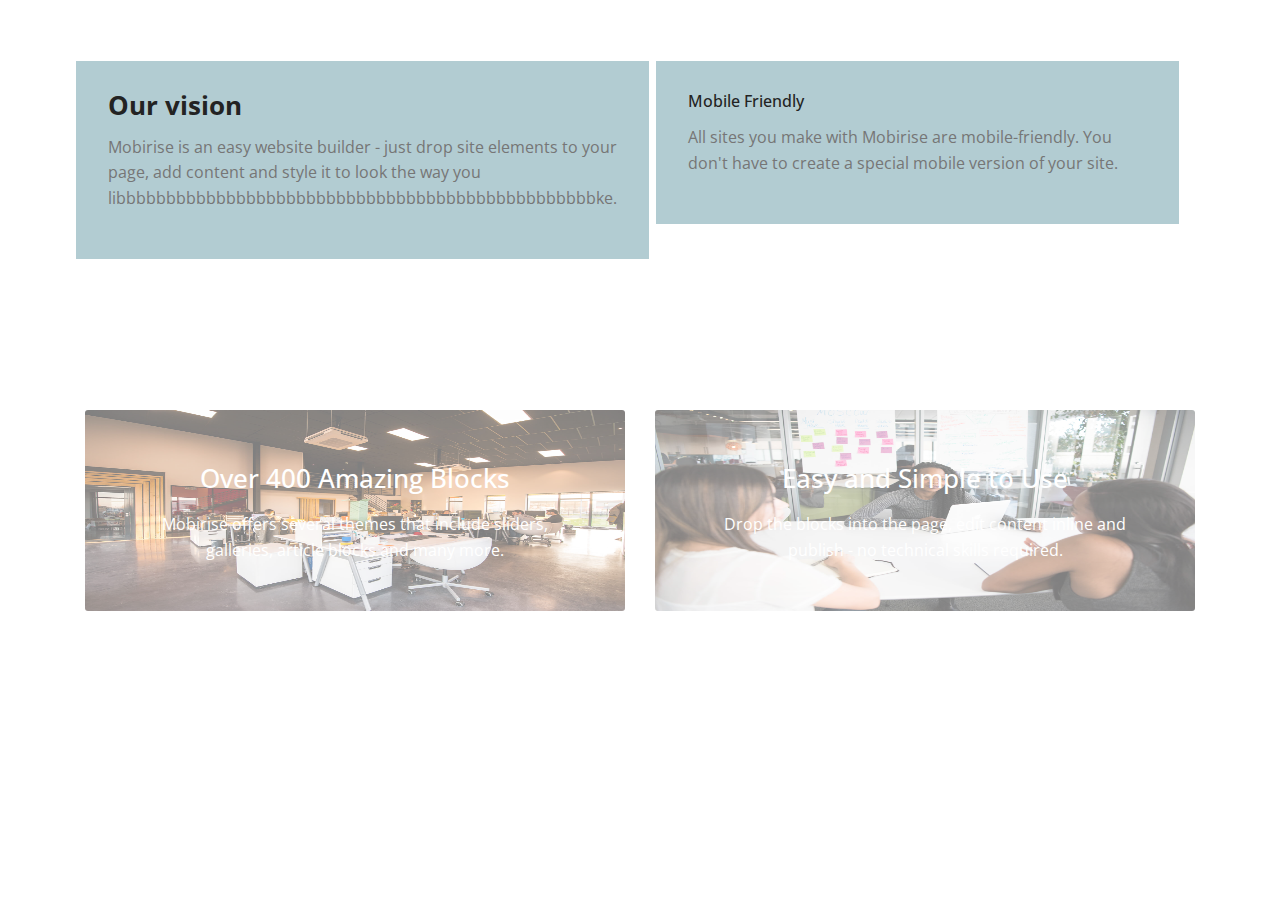
<file: index.html>
<!DOCTYPE html>
<html  >
<head>
  
  <meta charset="UTF-8">
  <meta http-equiv="X-UA-Compatible" content="IE=edge">
  
  <meta name="viewport" content="width=device-width, initial-scale=1, minimum-scale=1">
  <link rel="shortcut icon" href="assets/images/logo4.png" type="image/x-icon">
  <meta name="description" content="">
  
  <title>About us</title>
  <link rel="stylesheet" href="assets/tether/tether.min.css">
  <link rel="stylesheet" href="assets/bootstrap/css/bootstrap.min.css">
  <link rel="stylesheet" href="assets/bootstrap/css/bootstrap-grid.min.css">
  <link rel="stylesheet" href="assets/bootstrap/css/bootstrap-reboot.min.css">
  <link rel="stylesheet" href="assets/theme/css/style.css">
  <link rel="stylesheet" href="assets/mobirise/css/mbr-additional.css" type="text/css">
  
  
  
</head>
<body>
  <section class="features4 cid-rmGucpzXnn" id="features4-s">
    
         

    
    <div class="container">
        <div class="media-container-row">
            <div class="card p-3 col-12 col-md-6">
                <div class="card-wrapper media-container-row media-container-row">
                    <div class="card-box">
                        <h4 class="card-title pb-3 mbr-fonts-style display-5"><strong>Our vision</strong></h4>
                        <p class="mbr-text mbr-fonts-style display-7">
                            Mobirise is an easy website builder - just drop site elements to your page, add content and style it to look the way you libbbbbbbbbbbbbbbbbbbbbbbbbbbbbbbbbbbbbbbbbbbbbbbbke.
                        </p>
                    </div>
                </div>
            </div>

            <div class="card p-3 col-12 col-md-6 col-12 col-md-6">
                <div class="card-wrapper media-container-row">
                    <div class="card-box">
                        <h4 class="card-title pb-3 mbr-fonts-style display-7">
                            Mobile Friendly
                        </h4>
                        <p class="mbr-text mbr-fonts-style display-7">
                            All sites you make with Mobirise are mobile-friendly. You don't have to create a special mobile version of your site.
                        </p>
                    </div>
                </div>
            </div>

            

            
        </div>
    </div>
</section>

<section class="features13 cid-rmGx0hjIdz" id="features13-x">

    

    
    <div class="container">
        

        <div class="media-container-row">
            <div class="card col-12 col-md-6 align-center">
                <div class="card-wrap">
                    <div class="card-img">
                        <img src="assets/images/background1.jpg" alt="Mobirise" title="">
                    </div>
                    <div class="card-box p-5">
                        <h4 class="card-title py-2 mbr-fonts-style align-center mbr-white display-5">
                            Over 400 Amazing Blocks
                        </h4>
                        <p class="mbr-text mbr-fonts-style mbr-white display-7">
                            Mobirise offers several themes that include sliders, galleries, article blocks and many more.
                        </p>
                    </div>
                </div>
            </div>
            <div class="card col-12 col-md-6 align-center">
                <div class="card-wrap">
                    <div class="card-img">
                        <img src="assets/images/background2.jpg" alt="Mobirise">
                    </div>
                    <div class="card-box p-5">
                        <h4 class="card-title py-2 mbr-fonts-style align-center mbr-white display-5">
                            Easy and Simple to Use
                        </h4>
                        <p class="mbr-text mbr-fonts-style mbr-white display-7">
                            Drop the blocks into the page, edit content inline and publish - no technical skills required.
                        </p>
                    </div>
                </div>
            </div>
                
        </div>
    </div>
</section>


  <script src="assets/web/assets/jquery/jquery.min.js"></script>
  <script src="assets/popper/popper.min.js"></script>
  <script src="assets/tether/tether.min.js"></script>
  <script src="assets/bootstrap/js/bootstrap.min.js"></script>
  <script src="assets/smoothscroll/smooth-scroll.js"></script>
  <script src="assets/theme/js/script.js"></script>
  
  
</body>
</html>
</file>
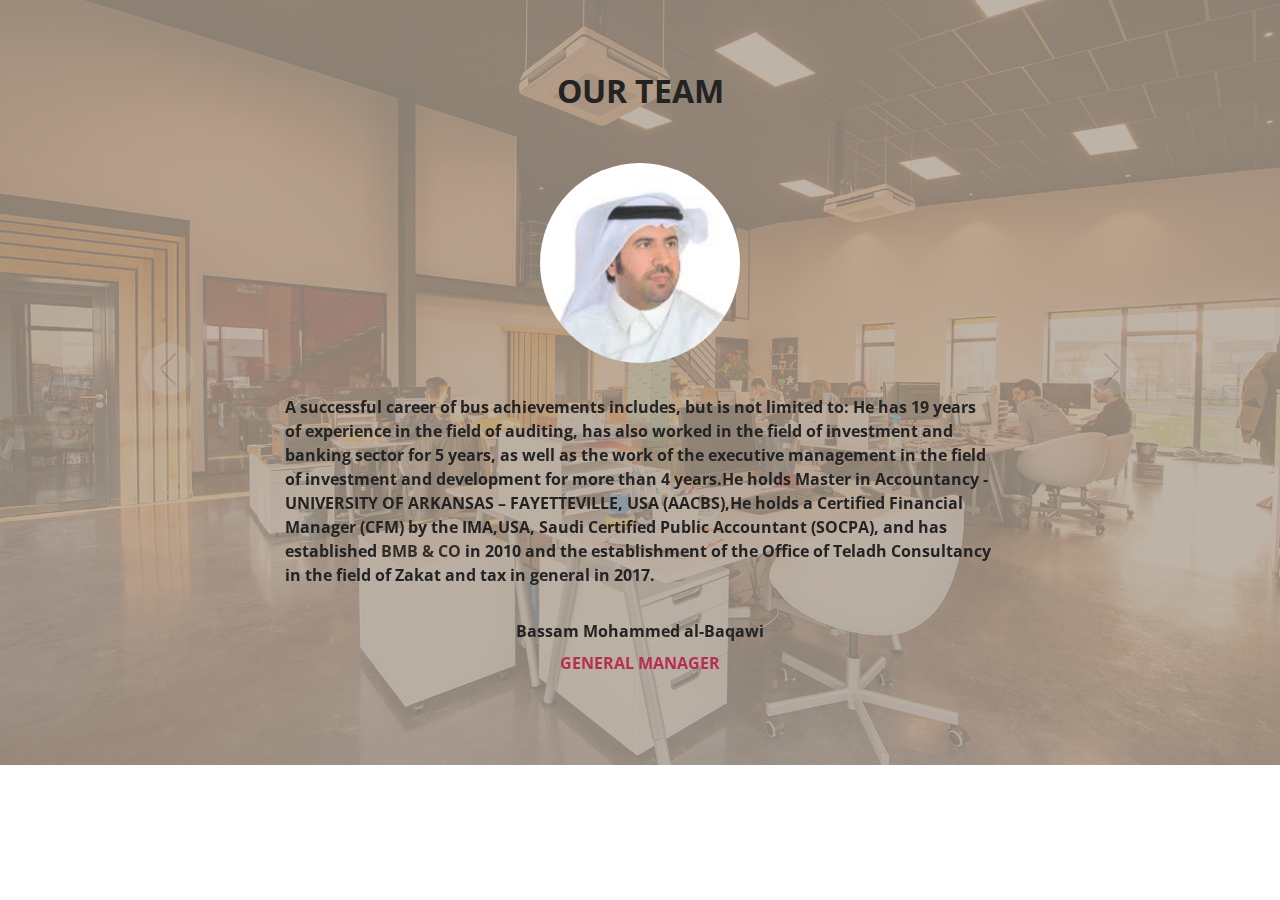
<file: page3.html>
<!DOCTYPE html>
<html  >
<head>
  
  <meta charset="UTF-8">
  <meta http-equiv="X-UA-Compatible" content="IE=edge">
  
  <meta name="viewport" content="width=device-width, initial-scale=1, minimum-scale=1">
  <link rel="shortcut icon" href="assets/images/logo4.png" type="image/x-icon">
  <meta name="description" content="Web Page Creator Description">
  
  <title>our team</title>
  <link rel="stylesheet" href="assets/web/assets/mobirise-icons/mobirise-icons.css">
  <link rel="stylesheet" href="assets/tether/tether.min.css">
  <link rel="stylesheet" href="assets/bootstrap/css/bootstrap.min.css">
  <link rel="stylesheet" href="assets/bootstrap/css/bootstrap-grid.min.css">
  <link rel="stylesheet" href="assets/bootstrap/css/bootstrap-reboot.min.css">
  <link rel="stylesheet" href="assets/theme/css/style.css">
  <link rel="stylesheet" href="assets/mobirise/css/mbr-additional.css" type="text/css">
  
  
  
</head>
<body>
  <section class="carousel slide testimonials-slider cid-rmG1pxdKlP" data-interval="false" id="testimonials-slider1-p">
    
    

    <div class="mbr-overlay" style="opacity: 0.8; background-color: rgb(174, 160, 145);">
    </div>

    <div class="container text-center">
        <h2 class="pb-5 mbr-fonts-style display-2"><strong>
            OUR TEAM</strong></h2>

        <div class="carousel slide" role="listbox" data-pause="true" data-keyboard="false" data-ride="carousel" data-interval="4000">
            <div class="carousel-inner">
                
                
            <div class="carousel-item">
                    <div class="user col-md-8">
                        <div class="user_image">
                            <img src="assets/images/-194x259.jpg" alt="" title="">
                        </div>
                        <div class="user_text pb-3">
                            <p class="mbr-fonts-style display-7"><strong>A successful career of bus achievements includes, but is not limited to: He has 19 years of experience in the field of
auditing, has also worked in the field of investment and banking sector for 5 years, as well as the work of the executive
management in the field of investment and development for more than 4 years.He holds Master in Accountancy -UNIVERSITY OF ARKANSAS – FAYETTEVILLE, USA (AACBS),He holds a Certified Financial Manager (CFM) by the IMA,USA, Saudi Certified Public Accountant (SOCPA), and has established <a href="http://bmb-co.com/en/home/" target="_blank" class="text-primary"><b>BMB &amp; CO</b></a> in 2010 and the establishment of
the Office of Teladh Consultancy in the field of Zakat and tax in general in 2017.</strong></p>
                        </div>
                        <div class="user_name mbr-bold pb-2 mbr-fonts-style display-7">Bassam Mohammed al-Baqawi</div>
                        <div class="user_desk mbr-light mbr-fonts-style display-7"><strong>GENERAL MANAGER</strong></div>
                    </div>
                </div><div class="carousel-item">
                    <div class="user col-md-8">
                        <div class="user_image">
                            <img src="assets/images/512-381x323.jpg" alt="" title="">
                        </div>
                        <div class="user_text pb-3">
                            <p class="mbr-fonts-style display-7"><strong>
                                Graduate of Al Azhar University – Trading Accounting Division – Expert in the field of financial consulting, auditing and auditing, and experience in the field of tax and zakat nearly 4 years, and excellence in the accuracy of work and speed of achievement.
                            </strong></p>
                        </div>
                        <div class="user_name mbr-bold pb-2 mbr-fonts-style display-7">Ali Fathallah Al – Ghannam</div>
                        <div class="user_desk mbr-light mbr-fonts-style display-7"><strong>ASSISTANT ZAKAT AND TAX ADVISOR</strong></div>
                    </div>
                </div><div class="carousel-item">
                    <div class="user col-md-8">
                        <div class="user_image">
                            <img src="assets/images/-400x371.jpg" alt="" title="">
                        </div>
                        <div class="user_text pb-3">
                            <p class="mbr-fonts-style display-7"><strong>
                                Responsible for customer relations and government relations for 4 years and more. He has a high level of communication skills withclients, Experience in administrative affairs. He holds a certificate of thanks and appreciation from the Technical College in Riyadh, The transition course to the International Accounting Standards IFRS.
                            </strong></p>
                        </div>
                        <div class="user_name mbr-bold pb-2 mbr-fonts-style display-7">Abdullah bin Mubarak Al-Madi</div>
                        <div class="user_desk mbr-light mbr-fonts-style display-7"><strong>ADVISOR TO ZAKAT AND TAX</strong></div>
                    </div>
                </div><div class="carousel-item">
                    <div class="user col-md-8">
                        <div class="user_image">
                            <img src="assets/images/mbr-1-400x267.jpg" alt="" title="">
                        </div>
                        <div class="user_text pb-3">
                            <p class="mbr-fonts-style display-7"><strong>
                                Experience of more than 5 years in the field of accounting, financial consulting, auditing and auditing, and experience in the field of tax and Zakat Bachelor of Accounting from the University of Khartoum, assistant tax adviser in the office of the training of consulting.
                            </strong></p>
                        </div>
                        <div class="user_name mbr-bold pb-2 mbr-fonts-style display-7">Nour Youssef Al - Siddiq</div>
                        <div class="user_desk mbr-light mbr-fonts-style display-7"><strong>ASSISTANT TAX ADVISOR</strong></div>
                    </div>
                </div></div>

            <div class="carousel-controls">
                <a class="carousel-control-prev" role="button" data-slide="prev">
                  <span aria-hidden="true" class="mbri-arrow-prev mbr-iconfont"></span>
                  <span class="sr-only">Previous</span>
                </a>
                
                <a class="carousel-control-next" role="button" data-slide="next">
                  <span aria-hidden="true" class="mbri-arrow-next mbr-iconfont"></span>
                  <span class="sr-only">Next</span>
                </a>
            </div>
        </div>
    </div>
</section>


  <script src="assets/web/assets/jquery/jquery.min.js"></script>
  <script src="assets/popper/popper.min.js"></script>
  <script src="assets/tether/tether.min.js"></script>
  <script src="assets/bootstrap/js/bootstrap.min.js"></script>
  <script src="assets/smoothscroll/smooth-scroll.js"></script>
  <script src="assets/bootstrapcarouselswipe/bootstrap-carousel-swipe.js"></script>
  <script src="assets/mbr-testimonials-slider/mbr-testimonials-slider.js"></script>
  <script src="assets/theme/js/script.js"></script>
  
  
</body>
</html>
</file>
<file: assets/theme/css/style.css>
/*!
 * Mobirise v4 theme (https://mobirise.com/)
 * Copyright 2017 Mobirise
 */
section {
  background-color: #eeeeee; }

section,
.container,
.container-fluid {
  position: relative;
  word-wrap: break-word; }

a.mbr-iconfont:hover {
  text-decoration: none; }

.article .lead p, .article .lead ul, .article .lead ol, .article .lead pre, .article .lead blockquote {
  margin-bottom: 0; }

a {
  font-style: normal;
  font-weight: 400;
  cursor: pointer; }
  a, a:hover {
    text-decoration: none; }

figure {
  margin-bottom: 0; }

body {
  color: #232323; }

h1, h2, h3, h4, h5, h6,
.h1, .h2, .h3, .h4, .h5, .h6,
.display-1, .display-2, .display-3, .display-4 {
  line-height: 1;
  word-break: break-word;
  word-wrap: break-word; }

b, strong {
  font-weight: bold; }

blockquote {
  padding: 10px 0 10px 20px;
  position: relative;
  border-left: 2px solid;
  border-color: #ff3366; }

input:-webkit-autofill, input:-webkit-autofill:hover, input:-webkit-autofill:focus, input:-webkit-autofill:active {
  transition-delay: 9999s;
  transition-property: background-color, color; }

textarea[type="hidden"] {
  display: none; }

body {
  position: relative; }

section {
  background-position: 50% 50%;
  background-repeat: no-repeat;
  background-size: cover; }
  section .mbr-background-video,
  section .mbr-background-video-preview {
    position: absolute;
    bottom: 0;
    left: 0;
    right: 0;
    top: 0; }

.hidden {
  visibility: hidden; }

.mbr-z-index20 {
  z-index: 20; }

/*! Base colors */
.mbr-white {
  color: #ffffff; }

.mbr-black {
  color: #000000; }

.mbr-bg-white {
  background-color: #ffffff; }

.mbr-bg-black {
  background-color: #000000; }

/*! Text-aligns */
.align-left {
  text-align: left; }

.align-center {
  text-align: center; }

.align-right {
  text-align: right; }

@media (max-width: 767px) {
  .align-left, .align-center, .align-right, .mbr-section-btn, .mbr-section-title {
    text-align: center; } }
/*! Font-weight  */
.mbr-light {
  font-weight: 300; }

.mbr-regular {
  font-weight: 400; }

.mbr-semibold {
  font-weight: 500; }

.mbr-bold {
  font-weight: 700; }

/*! Media  */
.media-size-item {
  -webkit-flex: 1 1 auto;
  -moz-flex: 1 1 auto;
  -ms-flex: 1 1 auto;
  -o-flex: 1 1 auto;
  flex: 1 1 auto; }

.media-content {
  -webkit-flex-basis: 100%;
  flex-basis: 100%; }

.media-container-row {
  display: -ms-flexbox;
  display: -webkit-flex;
  display: flex;
  -webkit-flex-direction: row;
  -ms-flex-direction: row;
  flex-direction: row;
  -webkit-flex-wrap: wrap;
  -ms-flex-wrap: wrap;
  flex-wrap: wrap;
  -webkit-justify-content: center;
  -ms-flex-pack: center;
  justify-content: center;
  -webkit-align-content: center;
  -ms-flex-line-pack: center;
  align-content: center;
  -webkit-align-items: start;
  -ms-flex-align: start;
  align-items: start; }
  .media-container-row .media-size-item {
    width: 400px; }

.media-container-column {
  display: -ms-flexbox;
  display: -webkit-flex;
  display: flex;
  -webkit-flex-direction: column;
  -ms-flex-direction: column;
  flex-direction: column;
  -webkit-flex-wrap: wrap;
  -ms-flex-wrap: wrap;
  flex-wrap: wrap;
  -webkit-justify-content: center;
  -ms-flex-pack: center;
  justify-content: center;
  -webkit-align-content: center;
  -ms-flex-line-pack: center;
  align-content: center;
  -webkit-align-items: stretch;
  -ms-flex-align: stretch;
  align-items: stretch; }
  .media-container-column > * {
    width: 100%; }

@media (min-width: 992px) {
  .media-container-row {
    -webkit-flex-wrap: nowrap;
    -ms-flex-wrap: nowrap;
    flex-wrap: nowrap; } }
figure {
  overflow: hidden; }

figure[mbr-media-size] {
  transition: width 0.1s; }

.mbr-figure img, .mbr-figure iframe {
  display: block;
  width: 100%; }

.card {
  background-color: transparent;
  border: none; }

.card-img {
  text-align: center;
  flex-shrink: 0;
  -webkit-flex-shrink: 0; }

.media {
  max-width: 100%;
  margin: 0 auto; }

.mbr-figure {
  -ms-flex-item-align: center;
  -ms-grid-row-align: center;
  -webkit-align-self: center;
  align-self: center; }

.media-container > div {
  max-width: 100%; }

.mbr-figure img, .card-img img {
  width: 100%; }

@media (max-width: 991px) {
  .media-size-item {
    width: auto !important; }

  .media {
    width: auto; }

  .mbr-figure {
    width: 100% !important; } }
/*! Buttons */
.mbr-section-btn {
  margin-left: -.25rem;
  margin-right: -.25rem;
  font-size: 0; }

nav .mbr-section-btn {
  margin-left: 0rem;
  margin-right: 0rem; }

/*! Btn icon margin */
.btn .mbr-iconfont, .btn.btn-sm .mbr-iconfont {
  cursor: pointer;
  margin-right: 0.5rem; }

.btn.btn-md .mbr-iconfont, .btn.btn-md .mbr-iconfont {
  margin-right: 0.8rem; }

.mbr-regular {
  font-weight: 400; }

.mbr-semibold {
  font-weight: 500; }

.mbr-bold {
  font-weight: 700; }

[type="submit"] {
  -webkit-appearance: none; }

/*! Full-screen */
.mbr-fullscreen .mbr-overlay {
  min-height: 100vh; }

.mbr-fullscreen {
  display: flex;
  display: -webkit-flex;
  display: -moz-flex;
  display: -ms-flex;
  display: -o-flex;
  align-items: center;
  -webkit-align-items: center;
  min-height: 100vh;
  padding-top: 3rem;
  padding-bottom: 3rem; }

/*! Map */
.map {
  height: 25rem;
  position: relative; }
  .map iframe {
    width: 100%;
    height: 100%; }

/* Form */
.form-asterisk {
  font-family: initial;
  position: absolute;
  top: -2px;
  font-weight: normal; }

/*! Scroll to top arrow */
.mbr-arrow-up {
  bottom: 25px;
  right: 90px;
  position: fixed;
  text-align: right;
  z-index: 5000;
  color: #ffffff;
  font-size: 32px;
  transform: rotate(180deg);
  -webkit-transform: rotate(180deg); }

.mbr-arrow-up a {
  background: rgba(0, 0, 0, 0.2);
  border-radius: 3px;
  color: #fff;
  display: inline-block;
  height: 60px;
  width: 60px;
  outline-style: none !important;
  position: relative;
  text-decoration: none;
  transition: all .3s ease-in-out;
  cursor: pointer;
  text-align: center; }
  .mbr-arrow-up a:hover {
    background-color: rgba(0, 0, 0, 0.4); }
  .mbr-arrow-up a i {
    line-height: 60px; }

.mbr-arrow-up-icon {
  display: block;
  color: #fff; }

.mbr-arrow-up-icon::before {
  content: "\203a";
  display: inline-block;
  font-family: serif;
  font-size: 32px;
  line-height: 1;
  font-style: normal;
  position: relative;
  top: 6px;
  left: -4px;
  -webkit-transform: rotate(-90deg);
  transform: rotate(-90deg); }

/*! Arrow Down */
.mbr-arrow {
  position: absolute;
  bottom: 45px;
  left: 50%;
  width: 60px;
  height: 60px;
  cursor: pointer;
  background-color: rgba(80, 80, 80, 0.5);
  border-radius: 50%;
  -webkit-transform: translateX(-50%);
  transform: translateX(-50%); }
  .mbr-arrow > a {
    display: inline-block;
    text-decoration: none;
    outline-style: none;
    -webkit-animation: arrowdown 1.7s ease-in-out infinite;
    animation: arrowdown 1.7s ease-in-out infinite; }
    .mbr-arrow > a > i {
      position: absolute;
      top: -2px;
      left: 15px;
      font-size: 2rem; }

@keyframes arrowdown {
  0% {
    transform: translateY(0px);
    -webkit-transform: translateY(0px); }
  50% {
    transform: translateY(-5px);
    -webkit-transform: translateY(-5px); }
  100% {
    transform: translateY(0px);
    -webkit-transform: translateY(0px); } }
@-webkit-keyframes arrowdown {
  0% {
    transform: translateY(0px);
    -webkit-transform: translateY(0px); }
  50% {
    transform: translateY(-5px);
    -webkit-transform: translateY(-5px); }
  100% {
    transform: translateY(0px);
    -webkit-transform: translateY(0px); } }
@media (max-width: 500px) {
  .mbr-arrow-up {
    left: 50%;
    right: auto;
    transform: translateX(-50%) rotate(180deg);
    -webkit-transform: translateX(-50%) rotate(180deg); } }
/*Gradients animation*/
@keyframes gradient-animation {
  from {
    background-position: 0% 100%;
    animation-timing-function: ease-in-out; }
  to {
    background-position: 100% 0%;
    animation-timing-function: ease-in-out; } }
@-webkit-keyframes gradient-animation {
  from {
    background-position: 0% 100%;
    animation-timing-function: ease-in-out; }
  to {
    background-position: 100% 0%;
    animation-timing-function: ease-in-out; } }
.bg-gradient {
  background-size: 200% 200%;
  animation: gradient-animation 5s infinite alternate;
  -webkit-animation: gradient-animation 5s infinite alternate; }

.menu .navbar-brand {
  display: -webkit-flex; }
  .menu .navbar-brand span {
    display: flex;
    display: -webkit-flex; }
  .menu .navbar-brand .navbar-caption-wrap {
    display: -webkit-flex; }
  .menu .navbar-brand .navbar-logo img {
    display: -webkit-flex; }
@media (min-width: 768px) and (max-width: 991px) {
  .menu .navbar-toggleable-sm .navbar-nav {
    display: -webkit-box;
    display: -webkit-flex;
    display: -ms-flexbox; } }
@media (min-width: 992px) {
  .menu .navbar-nav.nav-dropdown {
    display: -webkit-flex; }
  .menu .navbar-toggleable-sm .navbar-collapse {
    display: -webkit-flex !important; } }
@media (max-width: 767px) {
  .menu .navbar-collapse {
    max-height: 80vh; }
  .menu .dropdown-menu {
    max-height: 60vh; } }

.navbar {
  display: -webkit-flex;
  -webkit-flex-wrap: wrap;
  -webkit-align-items: center;
  -webkit-justify-content: space-between; }

.navbar-collapse {
  -webkit-flex-basis: 100%;
  -webkit-flex-grow: 1;
  -webkit-align-items: center;
  max-height: 93.5vh; }
  .navbar-collapse.show {
    overflow: auto; }

.nav-dropdown .link {
  padding: .667em 1.667em !important;
  margin: 0 !important; }

.nav {
  display: -webkit-flex;
  -webkit-flex-wrap: wrap; }

.row {
  display: -webkit-flex;
  -webkit-flex-wrap: wrap; }

.justify-content-center {
  -webkit-justify-content: center; }

.form-inline {
  display: -webkit-flex;
  -webkit-flex-flow: row wrap;
  -webkit-align-items: center; }

.card-wrapper {
  -webkit-flex: 1; }

.carousel-control {
  z-index: 10;
  display: -webkit-flex;
  -webkit-align-items: center;
  -webkit-justify-content: center; }

.carousel-controls {
  display: -webkit-flex; }

.media {
  display: -webkit-flex; }

.jq-selectbox__select {
  padding: 1.07em .5em;
  position: absolute;
  top: 0;
  left: 0;
  width: 100%; }

.jq-selectbox__dropdown {
  position: absolute;
  top: 100% !important;
  left: 0 !important;
  width: 100% !important; }

.jq-selectbox__trigger-arrow {
  transform: translateY(-50%); }

.jq-selectbox li {
  padding: 1.07em .5em; }

/*# sourceMappingURL=style.css.map */
</file>
<file: assets/mobirise/css/mbr-additional.css>
@import url(https://fonts.googleapis.com/css?family=Open+Sans:300,300i,400,400i,600,600i,700,700i,800,800i);





body {
  font-style: normal;
  line-height: 1.5;
}
.mbr-section-title {
  font-style: normal;
  line-height: 1.2;
}
.mbr-section-subtitle {
  line-height: 1.3;
}
.mbr-text {
  font-style: normal;
  line-height: 1.6;
}
.display-1 {
  font-family: 'Open Sans', sans-serif;
  font-size: 1.8rem;
}
.display-1 > .mbr-iconfont {
  font-size: 2.88rem;
}
.display-2 {
  font-family: 'Open Sans', sans-serif;
  font-size: 2rem;
}
.display-2 > .mbr-iconfont {
  font-size: 3.2rem;
}
.display-4 {
  font-family: 'Open Sans', sans-serif;
  font-size: 1rem;
}
.display-4 > .mbr-iconfont {
  font-size: 1.6rem;
}
.display-5 {
  font-family: 'Open Sans', sans-serif;
  font-size: 1.6rem;
}
.display-5 > .mbr-iconfont {
  font-size: 2.56rem;
}
.display-7 {
  font-family: 'Open Sans', sans-serif;
  font-size: 1rem;
}
.display-7 > .mbr-iconfont {
  font-size: 1.6rem;
}
/* ---- Fluid typography for mobile devices ---- */
/* 1.4 - font scale ratio ( bootstrap == 1.42857 ) */
/* 100vw - current viewport width */
/* (48 - 20)  48 == 48rem == 768px, 20 == 20rem == 320px(minimal supported viewport) */
/* 0.65 - min scale variable, may vary */
@media (max-width: 768px) {
  .display-1 {
    font-size: 1.44rem;
    font-size: calc( 1.28rem + (1.8 - 1.28) * ((100vw - 20rem) / (48 - 20)));
    line-height: calc( 1.4 * (1.28rem + (1.8 - 1.28) * ((100vw - 20rem) / (48 - 20))));
  }
  .display-2 {
    font-size: 1.6rem;
    font-size: calc( 1.35rem + (2 - 1.35) * ((100vw - 20rem) / (48 - 20)));
    line-height: calc( 1.4 * (1.35rem + (2 - 1.35) * ((100vw - 20rem) / (48 - 20))));
  }
  .display-4 {
    font-size: 0.8rem;
    font-size: calc( 1rem + (1 - 1) * ((100vw - 20rem) / (48 - 20)));
    line-height: calc( 1.4 * (1rem + (1 - 1) * ((100vw - 20rem) / (48 - 20))));
  }
  .display-5 {
    font-size: 1.28rem;
    font-size: calc( 1.21rem + (1.6 - 1.21) * ((100vw - 20rem) / (48 - 20)));
    line-height: calc( 1.4 * (1.21rem + (1.6 - 1.21) * ((100vw - 20rem) / (48 - 20))));
  }
}
/* Buttons */
.btn {
  font-weight: 500;
  border-width: 2px;
  font-style: normal;
  letter-spacing: 1px;
  margin: .4rem .8rem;
  white-space: normal;
  -webkit-transition: all 0.3s ease-in-out;
  -moz-transition: all 0.3s ease-in-out;
  transition: all 0.3s ease-in-out;
  display: inline-flex;
  align-items: center;
  justify-content: center;
  word-break: break-word;
  -webkit-align-items: center;
  -webkit-justify-content: center;
  display: -webkit-inline-flex;
  padding: 1rem 3rem;
  border-radius: 3px;
}
.btn-sm {
  font-weight: 500;
  letter-spacing: 1px;
  -webkit-transition: all 0.3s ease-in-out;
  -moz-transition: all 0.3s ease-in-out;
  transition: all 0.3s ease-in-out;
  padding: 0.6rem 1.5rem;
  border-radius: 3px;
}
.btn-md {
  font-weight: 500;
  letter-spacing: 1px;
  margin: .4rem .8rem !important;
  -webkit-transition: all 0.3s ease-in-out;
  -moz-transition: all 0.3s ease-in-out;
  transition: all 0.3s ease-in-out;
  padding: 1rem 3rem;
  border-radius: 3px;
}
.btn-lg {
  font-weight: 500;
  letter-spacing: 1px;
  margin: .4rem .8rem !important;
  -webkit-transition: all 0.3s ease-in-out;
  -moz-transition: all 0.3s ease-in-out;
  transition: all 0.3s ease-in-out;
  padding: 1.2rem 3.2rem;
  border-radius: 3px;
}
.bg-primary {
  background-color: #0f7699 !important;
}
.bg-success {
  background-color: #f7ed4a !important;
}
.bg-info {
  background-color: #82786e !important;
}
.bg-warning {
  background-color: #879a9f !important;
}
.bg-danger {
  background-color: #b1a374 !important;
}
.btn-primary,
.btn-primary:active {
  background-color: #0f7699 !important;
  border-color: #0f7699 !important;
  color: #ffffff !important;
}
.btn-primary:hover,
.btn-primary:focus,
.btn-primary.focus,
.btn-primary.active {
  color: #ffffff !important;
  background-color: #084053 !important;
  border-color: #084053 !important;
}
.btn-primary.disabled,
.btn-primary:disabled {
  color: #ffffff !important;
  background-color: #084053 !important;
  border-color: #084053 !important;
}
.btn-secondary,
.btn-secondary:active {
  background-color: #3e2cfa !important;
  border-color: #3e2cfa !important;
  color: #ffffff !important;
}
.btn-secondary:hover,
.btn-secondary:focus,
.btn-secondary.focus,
.btn-secondary.active {
  color: #ffffff !important;
  background-color: #1705d4 !important;
  border-color: #1705d4 !important;
}
.btn-secondary.disabled,
.btn-secondary:disabled {
  color: #ffffff !important;
  background-color: #1705d4 !important;
  border-color: #1705d4 !important;
}
.btn-info,
.btn-info:active {
  background-color: #82786e !important;
  border-color: #82786e !important;
  color: #ffffff !important;
}
.btn-info:hover,
.btn-info:focus,
.btn-info.focus,
.btn-info.active {
  color: #ffffff !important;
  background-color: #59524b !important;
  border-color: #59524b !important;
}
.btn-info.disabled,
.btn-info:disabled {
  color: #ffffff !important;
  background-color: #59524b !important;
  border-color: #59524b !important;
}
.btn-success,
.btn-success:active {
  background-color: #f7ed4a !important;
  border-color: #f7ed4a !important;
  color: #3f3c03 !important;
}
.btn-success:hover,
.btn-success:focus,
.btn-success.focus,
.btn-success.active {
  color: #3f3c03 !important;
  background-color: #eadd0a !important;
  border-color: #eadd0a !important;
}
.btn-success.disabled,
.btn-success:disabled {
  color: #3f3c03 !important;
  background-color: #eadd0a !important;
  border-color: #eadd0a !important;
}
.btn-warning,
.btn-warning:active {
  background-color: #879a9f !important;
  border-color: #879a9f !important;
  color: #ffffff !important;
}
.btn-warning:hover,
.btn-warning:focus,
.btn-warning.focus,
.btn-warning.active {
  color: #ffffff !important;
  background-color: #617479 !important;
  border-color: #617479 !important;
}
.btn-warning.disabled,
.btn-warning:disabled {
  color: #ffffff !important;
  background-color: #617479 !important;
  border-color: #617479 !important;
}
.btn-danger,
.btn-danger:active {
  background-color: #b1a374 !important;
  border-color: #b1a374 !important;
  color: #ffffff !important;
}
.btn-danger:hover,
.btn-danger:focus,
.btn-danger.focus,
.btn-danger.active {
  color: #ffffff !important;
  background-color: #8b7d4e !important;
  border-color: #8b7d4e !important;
}
.btn-danger.disabled,
.btn-danger:disabled {
  color: #ffffff !important;
  background-color: #8b7d4e !important;
  border-color: #8b7d4e !important;
}
.btn-white {
  color: #333333 !important;
}
.btn-white,
.btn-white:active {
  background-color: #ffffff !important;
  border-color: #ffffff !important;
  color: #808080 !important;
}
.btn-white:hover,
.btn-white:focus,
.btn-white.focus,
.btn-white.active {
  color: #808080 !important;
  background-color: #d9d9d9 !important;
  border-color: #d9d9d9 !important;
}
.btn-white.disabled,
.btn-white:disabled {
  color: #808080 !important;
  background-color: #d9d9d9 !important;
  border-color: #d9d9d9 !important;
}
.btn-black,
.btn-black:active {
  background-color: #333333 !important;
  border-color: #333333 !important;
  color: #ffffff !important;
}
.btn-black:hover,
.btn-black:focus,
.btn-black.focus,
.btn-black.active {
  color: #ffffff !important;
  background-color: #0d0d0d !important;
  border-color: #0d0d0d !important;
}
.btn-black.disabled,
.btn-black:disabled {
  color: #ffffff !important;
  background-color: #0d0d0d !important;
  border-color: #0d0d0d !important;
}
.btn-primary-outline,
.btn-primary-outline:active {
  background: none;
  border-color: #062e3c;
  color: #062e3c;
}
.btn-primary-outline:hover,
.btn-primary-outline:focus,
.btn-primary-outline.focus,
.btn-primary-outline.active {
  color: #ffffff;
  background-color: #0f7699;
  border-color: #0f7699;
}
.btn-primary-outline.disabled,
.btn-primary-outline:disabled {
  color: #ffffff !important;
  background-color: #0f7699 !important;
  border-color: #0f7699 !important;
}
.btn-secondary-outline,
.btn-secondary-outline:active {
  background: none;
  border-color: #1404bc;
  color: #1404bc;
}
.btn-secondary-outline:hover,
.btn-secondary-outline:focus,
.btn-secondary-outline.focus,
.btn-secondary-outline.active {
  color: #ffffff;
  background-color: #3e2cfa;
  border-color: #3e2cfa;
}
.btn-secondary-outline.disabled,
.btn-secondary-outline:disabled {
  color: #ffffff !important;
  background-color: #3e2cfa !important;
  border-color: #3e2cfa !important;
}
.btn-info-outline,
.btn-info-outline:active {
  background: none;
  border-color: #4b453f;
  color: #4b453f;
}
.btn-info-outline:hover,
.btn-info-outline:focus,
.btn-info-outline.focus,
.btn-info-outline.active {
  color: #ffffff;
  background-color: #82786e;
  border-color: #82786e;
}
.btn-info-outline.disabled,
.btn-info-outline:disabled {
  color: #ffffff !important;
  background-color: #82786e !important;
  border-color: #82786e !important;
}
.btn-success-outline,
.btn-success-outline:active {
  background: none;
  border-color: #d2c609;
  color: #d2c609;
}
.btn-success-outline:hover,
.btn-success-outline:focus,
.btn-success-outline.focus,
.btn-success-outline.active {
  color: #3f3c03;
  background-color: #f7ed4a;
  border-color: #f7ed4a;
}
.btn-success-outline.disabled,
.btn-success-outline:disabled {
  color: #3f3c03 !important;
  background-color: #f7ed4a !important;
  border-color: #f7ed4a !important;
}
.btn-warning-outline,
.btn-warning-outline:active {
  background: none;
  border-color: #55666b;
  color: #55666b;
}
.btn-warning-outline:hover,
.btn-warning-outline:focus,
.btn-warning-outline.focus,
.btn-warning-outline.active {
  color: #ffffff;
  background-color: #879a9f;
  border-color: #879a9f;
}
.btn-warning-outline.disabled,
.btn-warning-outline:disabled {
  color: #ffffff !important;
  background-color: #879a9f !important;
  border-color: #879a9f !important;
}
.btn-danger-outline,
.btn-danger-outline:active {
  background: none;
  border-color: #7a6e45;
  color: #7a6e45;
}
.btn-danger-outline:hover,
.btn-danger-outline:focus,
.btn-danger-outline.focus,
.btn-danger-outline.active {
  color: #ffffff;
  background-color: #b1a374;
  border-color: #b1a374;
}
.btn-danger-outline.disabled,
.btn-danger-outline:disabled {
  color: #ffffff !important;
  background-color: #b1a374 !important;
  border-color: #b1a374 !important;
}
.btn-black-outline,
.btn-black-outline:active {
  background: none;
  border-color: #000000;
  color: #000000;
}
.btn-black-outline:hover,
.btn-black-outline:focus,
.btn-black-outline.focus,
.btn-black-outline.active {
  color: #ffffff;
  background-color: #333333;
  border-color: #333333;
}
.btn-black-outline.disabled,
.btn-black-outline:disabled {
  color: #ffffff !important;
  background-color: #333333 !important;
  border-color: #333333 !important;
}
.btn-white-outline,
.btn-white-outline:active,
.btn-white-outline.active {
  background: none;
  border-color: #ffffff;
  color: #ffffff;
}
.btn-white-outline:hover,
.btn-white-outline:focus,
.btn-white-outline.focus {
  color: #333333;
  background-color: #ffffff;
  border-color: #ffffff;
}
.text-primary {
  color: #0f7699 !important;
}
.text-secondary {
  color: #3e2cfa !important;
}
.text-success {
  color: #f7ed4a !important;
}
.text-info {
  color: #82786e !important;
}
.text-warning {
  color: #879a9f !important;
}
.text-danger {
  color: #b1a374 !important;
}
.text-white {
  color: #ffffff !important;
}
.text-black {
  color: #000000 !important;
}
a.text-primary:hover,
a.text-primary:focus {
  color: #062e3c !important;
}
a.text-secondary:hover,
a.text-secondary:focus {
  color: #1404bc !important;
}
a.text-success:hover,
a.text-success:focus {
  color: #d2c609 !important;
}
a.text-info:hover,
a.text-info:focus {
  color: #4b453f !important;
}
a.text-warning:hover,
a.text-warning:focus {
  color: #55666b !important;
}
a.text-danger:hover,
a.text-danger:focus {
  color: #7a6e45 !important;
}
a.text-white:hover,
a.text-white:focus {
  color: #b3b3b3 !important;
}
a.text-black:hover,
a.text-black:focus {
  color: #4d4d4d !important;
}
.alert-success {
  background-color: #70c770;
}
.alert-info {
  background-color: #82786e;
}
.alert-warning {
  background-color: #879a9f;
}
.alert-danger {
  background-color: #b1a374;
}
.mbr-section-btn a.btn:not(.btn-form) {
  border-radius: 100px;
}
.mbr-section-btn a.btn:not(.btn-form):hover,
.mbr-section-btn a.btn:not(.btn-form):focus {
  box-shadow: none !important;
}
.mbr-section-btn a.btn:not(.btn-form):hover,
.mbr-section-btn a.btn:not(.btn-form):focus {
  box-shadow: 0 10px 40px 0 rgba(0, 0, 0, 0.2) !important;
  -webkit-box-shadow: 0 10px 40px 0 rgba(0, 0, 0, 0.2) !important;
}
.mbr-gallery-filter li a {
  border-radius: 100px !important;
}
.mbr-gallery-filter li.active .btn {
  background-color: #0f7699;
  border-color: #0f7699;
  color: #ffffff;
}
.mbr-gallery-filter li.active .btn:focus {
  box-shadow: none;
}
.nav-tabs .nav-link {
  border-radius: 100px !important;
}
.btn-form {
  border-radius: 0;
}
.btn-form:hover {
  cursor: pointer;
}
a,
a:hover {
  color: #0f7699;
}
.mbr-plan-header.bg-primary .mbr-plan-subtitle,
.mbr-plan-header.bg-primary .mbr-plan-price-desc {
  color: #3cbfec;
}
.mbr-plan-header.bg-success .mbr-plan-subtitle,
.mbr-plan-header.bg-success .mbr-plan-price-desc {
  color: #ffffff;
}
.mbr-plan-header.bg-info .mbr-plan-subtitle,
.mbr-plan-header.bg-info .mbr-plan-price-desc {
  color: #beb8b2;
}
.mbr-plan-header.bg-warning .mbr-plan-subtitle,
.mbr-plan-header.bg-warning .mbr-plan-price-desc {
  color: #ced6d8;
}
.mbr-plan-header.bg-danger .mbr-plan-subtitle,
.mbr-plan-header.bg-danger .mbr-plan-price-desc {
  color: #dfd9c6;
}
/* Scroll to top button*/
.scrollToTop_wraper {
  display: none;
}
#scrollToTop a i:before {
  content: '';
  position: absolute;
  height: 40%;
  top: 25%;
  background: #fff;
  width: 2px;
  left: calc(50% - 1px);
}
#scrollToTop a i:after {
  content: '';
  position: absolute;
  display: block;
  border-top: 2px solid #fff;
  border-right: 2px solid #fff;
  width: 40%;
  height: 40%;
  left: 30%;
  bottom: 30%;
  transform: rotate(135deg);
  -webkit-transform: rotate(135deg);
}
/* Others*/
.note-check a[data-value=Rubik] {
  font-style: normal;
}
.mbr-arrow a {
  color: #ffffff;
}
@media (max-width: 767px) {
  .mbr-arrow {
    display: none;
  }
}
.form-control-label {
  position: relative;
  cursor: pointer;
  margin-bottom: .357em;
  padding: 0;
}
.alert {
  color: #ffffff;
  border-radius: 0;
  border: 0;
  font-size: .875rem;
  line-height: 1.5;
  margin-bottom: 1.875rem;
  padding: 1.25rem;
  position: relative;
}
.alert.alert-form::after {
  background-color: inherit;
  bottom: -7px;
  content: "";
  display: block;
  height: 14px;
  left: 50%;
  margin-left: -7px;
  position: absolute;
  transform: rotate(45deg);
  width: 14px;
  -webkit-transform: rotate(45deg);
}
.form-control {
  background-color: #f5f5f5;
  box-shadow: none;
  color: #565656;
  font-family: 'Open Sans', sans-serif;
  font-size: 1rem;
  line-height: 1.43;
  min-height: 3.5em;
  padding: 1.07em .5em;
}
.form-control > .mbr-iconfont {
  font-size: 1.6rem;
}
.form-control,
.form-control:focus {
  border: 1px solid #e8e8e8;
}
.form-active .form-control:invalid {
  border-color: red;
}
.mbr-overlay {
  background-color: #000;
  bottom: 0;
  left: 0;
  opacity: .5;
  position: absolute;
  right: 0;
  top: 0;
  z-index: 0;
  pointer-events: none;
}
blockquote {
  font-style: italic;
  padding: 10px 0 10px 20px;
  font-size: 1.09rem;
  position: relative;
  border-color: #0f7699;
  border-width: 3px;
}
ul,
ol,
pre,
blockquote {
  margin-bottom: 2.3125rem;
}
pre {
  background: #f4f4f4;
  padding: 10px 24px;
  white-space: pre-wrap;
}
.inactive {
  -webkit-user-select: none;
  -moz-user-select: none;
  -ms-user-select: none;
  user-select: none;
  pointer-events: none;
  -webkit-user-drag: none;
  user-drag: none;
}
.mbr-section__comments .row {
  justify-content: center;
  -webkit-justify-content: center;
}
/* Forms */
.mbr-form .btn {
  margin: .4rem 0;
}
.mbr-form .input-group-btn a.btn {
  border-radius: 100px !important;
}
.mbr-form .input-group-btn a.btn:hover {
  box-shadow: 0 10px 40px 0 rgba(0, 0, 0, 0.2);
}
.mbr-form .input-group-btn button[type="submit"] {
  border-radius: 100px !important;
  padding: 1rem 3rem;
}
.mbr-form .input-group-btn button[type="submit"]:hover {
  box-shadow: 0 10px 40px 0 rgba(0, 0, 0, 0.2);
}
.form2 .form-control {
  border-top-left-radius: 100px;
  border-bottom-left-radius: 100px;
}
.form2 .input-group-btn a.btn {
  border-top-left-radius: 0 !important;
  border-bottom-left-radius: 0 !important;
}
.form2 .input-group-btn button[type="submit"] {
  border-top-left-radius: 0 !important;
  border-bottom-left-radius: 0 !important;
}
.form3 input[type="email"] {
  border-radius: 100px !important;
}
@media (max-width: 349px) {
  .form2 input[type="email"] {
    border-radius: 100px !important;
  }
  .form2 .input-group-btn a.btn {
    border-radius: 100px !important;
  }
  .form2 .input-group-btn button[type="submit"] {
    border-radius: 100px !important;
  }
}
@media (max-width: 767px) {
  .btn {
    font-size: .75rem !important;
  }
  .btn .mbr-iconfont {
    font-size: 1rem !important;
  }
}
/* Social block */
.btn-social {
  font-size: 20px;
  border-radius: 50%;
  padding: 0;
  width: 44px;
  height: 44px;
  line-height: 44px;
  text-align: center;
  position: relative;
  border: 2px solid #c0a375;
  border-color: #0f7699;
  color: #232323;
  cursor: pointer;
}
.btn-social i {
  top: 0;
  line-height: 44px;
  width: 44px;
}
.btn-social:hover {
  color: #fff;
  background: #0f7699;
}
.btn-social + .btn {
  margin-left: .1rem;
}
/* Footer */
.mbr-footer-content li::before,
.mbr-footer .mbr-contacts li::before {
  background: #0f7699;
}
.mbr-footer-content li a:hover,
.mbr-footer .mbr-contacts li a:hover {
  color: #0f7699;
}
.footer3 input[type="email"],
.footer4 input[type="email"] {
  border-radius: 100px !important;
}
.footer3 .input-group-btn a.btn,
.footer4 .input-group-btn a.btn {
  border-radius: 100px !important;
}
.footer3 .input-group-btn button[type="submit"],
.footer4 .input-group-btn button[type="submit"] {
  border-radius: 100px !important;
}
/* Headers*/
.header13 .form-inline input[type="email"],
.header14 .form-inline input[type="email"] {
  border-radius: 100px;
}
.header13 .form-inline input[type="text"],
.header14 .form-inline input[type="text"] {
  border-radius: 100px;
}
.header13 .form-inline input[type="tel"],
.header14 .form-inline input[type="tel"] {
  border-radius: 100px;
}
.header13 .form-inline a.btn,
.header14 .form-inline a.btn {
  border-radius: 100px;
}
.header13 .form-inline button,
.header14 .form-inline button {
  border-radius: 100px !important;
}
.offset-1 {
  margin-left: 8.33333%;
}
.offset-2 {
  margin-left: 16.66667%;
}
.offset-3 {
  margin-left: 25%;
}
.offset-4 {
  margin-left: 33.33333%;
}
.offset-5 {
  margin-left: 41.66667%;
}
.offset-6 {
  margin-left: 50%;
}
.offset-7 {
  margin-left: 58.33333%;
}
.offset-8 {
  margin-left: 66.66667%;
}
.offset-9 {
  margin-left: 75%;
}
.offset-10 {
  margin-left: 83.33333%;
}
.offset-11 {
  margin-left: 91.66667%;
}
@media (min-width: 576px) {
  .offset-sm-0 {
    margin-left: 0%;
  }
  .offset-sm-1 {
    margin-left: 8.33333%;
  }
  .offset-sm-2 {
    margin-left: 16.66667%;
  }
  .offset-sm-3 {
    margin-left: 25%;
  }
  .offset-sm-4 {
    margin-left: 33.33333%;
  }
  .offset-sm-5 {
    margin-left: 41.66667%;
  }
  .offset-sm-6 {
    margin-left: 50%;
  }
  .offset-sm-7 {
    margin-left: 58.33333%;
  }
  .offset-sm-8 {
    margin-left: 66.66667%;
  }
  .offset-sm-9 {
    margin-left: 75%;
  }
  .offset-sm-10 {
    margin-left: 83.33333%;
  }
  .offset-sm-11 {
    margin-left: 91.66667%;
  }
}
@media (min-width: 768px) {
  .offset-md-0 {
    margin-left: 0%;
  }
  .offset-md-1 {
    margin-left: 8.33333%;
  }
  .offset-md-2 {
    margin-left: 16.66667%;
  }
  .offset-md-3 {
    margin-left: 25%;
  }
  .offset-md-4 {
    margin-left: 33.33333%;
  }
  .offset-md-5 {
    margin-left: 41.66667%;
  }
  .offset-md-6 {
    margin-left: 50%;
  }
  .offset-md-7 {
    margin-left: 58.33333%;
  }
  .offset-md-8 {
    margin-left: 66.66667%;
  }
  .offset-md-9 {
    margin-left: 75%;
  }
  .offset-md-10 {
    margin-left: 83.33333%;
  }
  .offset-md-11 {
    margin-left: 91.66667%;
  }
}
@media (min-width: 992px) {
  .offset-lg-0 {
    margin-left: 0%;
  }
  .offset-lg-1 {
    margin-left: 8.33333%;
  }
  .offset-lg-2 {
    margin-left: 16.66667%;
  }
  .offset-lg-3 {
    margin-left: 25%;
  }
  .offset-lg-4 {
    margin-left: 33.33333%;
  }
  .offset-lg-5 {
    margin-left: 41.66667%;
  }
  .offset-lg-6 {
    margin-left: 50%;
  }
  .offset-lg-7 {
    margin-left: 58.33333%;
  }
  .offset-lg-8 {
    margin-left: 66.66667%;
  }
  .offset-lg-9 {
    margin-left: 75%;
  }
  .offset-lg-10 {
    margin-left: 83.33333%;
  }
  .offset-lg-11 {
    margin-left: 91.66667%;
  }
}
@media (min-width: 1200px) {
  .offset-xl-0 {
    margin-left: 0%;
  }
  .offset-xl-1 {
    margin-left: 8.33333%;
  }
  .offset-xl-2 {
    margin-left: 16.66667%;
  }
  .offset-xl-3 {
    margin-left: 25%;
  }
  .offset-xl-4 {
    margin-left: 33.33333%;
  }
  .offset-xl-5 {
    margin-left: 41.66667%;
  }
  .offset-xl-6 {
    margin-left: 50%;
  }
  .offset-xl-7 {
    margin-left: 58.33333%;
  }
  .offset-xl-8 {
    margin-left: 66.66667%;
  }
  .offset-xl-9 {
    margin-left: 75%;
  }
  .offset-xl-10 {
    margin-left: 83.33333%;
  }
  .offset-xl-11 {
    margin-left: 91.66667%;
  }
}
.navbar-toggler {
  -webkit-align-self: flex-start;
  -ms-flex-item-align: start;
  align-self: flex-start;
  padding: 0.25rem 0.75rem;
  font-size: 1.25rem;
  line-height: 1;
  background: transparent;
  border: 1px solid transparent;
  -webkit-border-radius: 0.25rem;
  border-radius: 0.25rem;
}
.navbar-toggler:focus,
.navbar-toggler:hover {
  text-decoration: none;
}
.navbar-toggler-icon {
  display: inline-block;
  width: 1.5em;
  height: 1.5em;
  vertical-align: middle;
  content: "";
  background: no-repeat center center;
  -webkit-background-size: 100% 100%;
  -o-background-size: 100% 100%;
  background-size: 100% 100%;
}
.navbar-toggler-left {
  position: absolute;
  left: 1rem;
}
.navbar-toggler-right {
  position: absolute;
  right: 1rem;
}
@media (max-width: 575px) {
  .navbar-toggleable .navbar-nav .dropdown-menu {
    position: static;
    float: none;
  }
  .navbar-toggleable > .container {
    padding-right: 0;
    padding-left: 0;
  }
}
@media (min-width: 576px) {
  .navbar-toggleable {
    -webkit-box-orient: horizontal;
    -webkit-box-direction: normal;
    -webkit-flex-direction: row;
    -ms-flex-direction: row;
    flex-direction: row;
    -webkit-flex-wrap: nowrap;
    -ms-flex-wrap: nowrap;
    flex-wrap: nowrap;
    -webkit-box-align: center;
    -webkit-align-items: center;
    -ms-flex-align: center;
    align-items: center;
  }
  .navbar-toggleable .navbar-nav {
    -webkit-box-orient: horizontal;
    -webkit-box-direction: normal;
    -webkit-flex-direction: row;
    -ms-flex-direction: row;
    flex-direction: row;
  }
  .navbar-toggleable .navbar-nav .nav-link {
    padding-right: .5rem;
    padding-left: .5rem;
  }
  .navbar-toggleable > .container {
    display: -webkit-box;
    display: -webkit-flex;
    display: -ms-flexbox;
    display: flex;
    -webkit-flex-wrap: nowrap;
    -ms-flex-wrap: nowrap;
    flex-wrap: nowrap;
    -webkit-box-align: center;
    -webkit-align-items: center;
    -ms-flex-align: center;
    align-items: center;
  }
  .navbar-toggleable .navbar-collapse {
    display: -webkit-box !important;
    display: -webkit-flex !important;
    display: -ms-flexbox !important;
    display: flex !important;
    width: 100%;
  }
  .navbar-toggleable .navbar-toggler {
    display: none;
  }
}
@media (max-width: 767px) {
  .navbar-toggleable-sm .navbar-nav .dropdown-menu {
    position: static;
    float: none;
  }
  .navbar-toggleable-sm > .container {
    padding-right: 0;
    padding-left: 0;
  }
}
@media (min-width: 768px) {
  .navbar-toggleable-sm {
    -webkit-box-orient: horizontal;
    -webkit-box-direction: normal;
    -webkit-flex-direction: row;
    -ms-flex-direction: row;
    flex-direction: row;
    -webkit-flex-wrap: nowrap;
    -ms-flex-wrap: nowrap;
    flex-wrap: nowrap;
    -webkit-box-align: center;
    -webkit-align-items: center;
    -ms-flex-align: center;
    align-items: center;
  }
  .navbar-toggleable-sm .navbar-nav {
    -webkit-box-orient: horizontal;
    -webkit-box-direction: normal;
    -webkit-flex-direction: row;
    -ms-flex-direction: row;
    flex-direction: row;
  }
  .navbar-toggleable-sm .navbar-nav .nav-link {
    padding-right: .5rem;
    padding-left: .5rem;
  }
  .navbar-toggleable-sm > .container {
    display: -webkit-box;
    display: -webkit-flex;
    display: -ms-flexbox;
    display: flex;
    -webkit-flex-wrap: nowrap;
    -ms-flex-wrap: nowrap;
    flex-wrap: nowrap;
    -webkit-box-align: center;
    -webkit-align-items: center;
    -ms-flex-align: center;
    align-items: center;
  }
  .navbar-toggleable-sm .navbar-collapse {
    display: none;
    width: 100%;
  }
  .navbar-toggleable-sm .navbar-toggler {
    display: none;
  }
}
@media (max-width: 991px) {
  .navbar-toggleable-md .navbar-nav .dropdown-menu {
    position: static;
    float: none;
  }
  .navbar-toggleable-md > .container {
    padding-right: 0;
    padding-left: 0;
  }
}
@media (min-width: 992px) {
  .navbar-toggleable-md {
    -webkit-box-orient: horizontal;
    -webkit-box-direction: normal;
    -webkit-flex-direction: row;
    -ms-flex-direction: row;
    flex-direction: row;
    -webkit-flex-wrap: nowrap;
    -ms-flex-wrap: nowrap;
    flex-wrap: nowrap;
    -webkit-box-align: center;
    -webkit-align-items: center;
    -ms-flex-align: center;
    align-items: center;
  }
  .navbar-toggleable-md .navbar-nav {
    -webkit-box-orient: horizontal;
    -webkit-box-direction: normal;
    -webkit-flex-direction: row;
    -ms-flex-direction: row;
    flex-direction: row;
  }
  .navbar-toggleable-md .navbar-nav .nav-link {
    padding-right: .5rem;
    padding-left: .5rem;
  }
  .navbar-toggleable-md > .container {
    display: -webkit-box;
    display: -webkit-flex;
    display: -ms-flexbox;
    display: flex;
    -webkit-flex-wrap: nowrap;
    -ms-flex-wrap: nowrap;
    flex-wrap: nowrap;
    -webkit-box-align: center;
    -webkit-align-items: center;
    -ms-flex-align: center;
    align-items: center;
  }
  .navbar-toggleable-md .navbar-collapse {
    display: -webkit-box !important;
    display: -webkit-flex !important;
    display: -ms-flexbox !important;
    display: flex !important;
    width: 100%;
  }
  .navbar-toggleable-md .navbar-toggler {
    display: none;
  }
}
@media (max-width: 1199px) {
  .navbar-toggleable-lg .navbar-nav .dropdown-menu {
    position: static;
    float: none;
  }
  .navbar-toggleable-lg > .container {
    padding-right: 0;
    padding-left: 0;
  }
}
@media (min-width: 1200px) {
  .navbar-toggleable-lg {
    -webkit-box-orient: horizontal;
    -webkit-box-direction: normal;
    -webkit-flex-direction: row;
    -ms-flex-direction: row;
    flex-direction: row;
    -webkit-flex-wrap: nowrap;
    -ms-flex-wrap: nowrap;
    flex-wrap: nowrap;
    -webkit-box-align: center;
    -webkit-align-items: center;
    -ms-flex-align: center;
    align-items: center;
  }
  .navbar-toggleable-lg .navbar-nav {
    -webkit-box-orient: horizontal;
    -webkit-box-direction: normal;
    -webkit-flex-direction: row;
    -ms-flex-direction: row;
    flex-direction: row;
  }
  .navbar-toggleable-lg .navbar-nav .nav-link {
    padding-right: .5rem;
    padding-left: .5rem;
  }
  .navbar-toggleable-lg > .container {
    display: -webkit-box;
    display: -webkit-flex;
    display: -ms-flexbox;
    display: flex;
    -webkit-flex-wrap: nowrap;
    -ms-flex-wrap: nowrap;
    flex-wrap: nowrap;
    -webkit-box-align: center;
    -webkit-align-items: center;
    -ms-flex-align: center;
    align-items: center;
  }
  .navbar-toggleable-lg .navbar-collapse {
    display: -webkit-box !important;
    display: -webkit-flex !important;
    display: -ms-flexbox !important;
    display: flex !important;
    width: 100%;
  }
  .navbar-toggleable-lg .navbar-toggler {
    display: none;
  }
}
.navbar-toggleable-xl {
  -webkit-box-orient: horizontal;
  -webkit-box-direction: normal;
  -webkit-flex-direction: row;
  -ms-flex-direction: row;
  flex-direction: row;
  -webkit-flex-wrap: nowrap;
  -ms-flex-wrap: nowrap;
  flex-wrap: nowrap;
  -webkit-box-align: center;
  -webkit-align-items: center;
  -ms-flex-align: center;
  align-items: center;
}
.navbar-toggleable-xl .navbar-nav .dropdown-menu {
  position: static;
  float: none;
}
.navbar-toggleable-xl > .container {
  padding-right: 0;
  padding-left: 0;
}
.navbar-toggleable-xl .navbar-nav {
  -webkit-box-orient: horizontal;
  -webkit-box-direction: normal;
  -webkit-flex-direction: row;
  -ms-flex-direction: row;
  flex-direction: row;
}
.navbar-toggleable-xl .navbar-nav .nav-link {
  padding-right: .5rem;
  padding-left: .5rem;
}
.navbar-toggleable-xl > .container {
  display: -webkit-box;
  display: -webkit-flex;
  display: -ms-flexbox;
  display: flex;
  -webkit-flex-wrap: nowrap;
  -ms-flex-wrap: nowrap;
  flex-wrap: nowrap;
  -webkit-box-align: center;
  -webkit-align-items: center;
  -ms-flex-align: center;
  align-items: center;
}
.navbar-toggleable-xl .navbar-collapse {
  display: -webkit-box !important;
  display: -webkit-flex !important;
  display: -ms-flexbox !important;
  display: flex !important;
  width: 100%;
}
.navbar-toggleable-xl .navbar-toggler {
  display: none;
}
.card-img {
  width: auto;
}
.menu .navbar.collapsed:not(.beta-menu) {
  flex-direction: column;
  -webkit-flex-direction: column;
}
.carousel-item.active,
.carousel-item-next,
.carousel-item-prev {
  display: -webkit-box;
  display: -webkit-flex;
  display: -ms-flexbox;
  display: flex;
}
.note-air-layout .dropup .dropdown-menu,
.note-air-layout .navbar-fixed-bottom .dropdown .dropdown-menu {
  bottom: initial !important;
}
html,
body {
  height: auto;
  min-height: 100vh;
}
.dropup .dropdown-toggle::after {
  display: none;
}
@media screen and (-ms-high-contrast: active), (-ms-high-contrast: none) {
  .card-wrapper {
    flex: auto!important;
  }
}
.jq-selectbox li:hover,
.jq-selectbox li.selected {
  background-color: #0f7699;
  color: #ffffff;
}
.jq-selectbox .jq-selectbox__trigger-arrow {
  border-top-color: contrast(currentColor, #000000, #ffffff, 30%);
}
.jq-selectbox:hover .jq-selectbox__trigger-arrow {
  border-top-color: #0f7699;
}
.cid-rmGucpzXnn {
  padding-top: 45px;
  padding-bottom: 60px;
  background-color: #ffffff;
}
.cid-rmGucpzXnn .card-box {
  background-color: #b2ccd2;
  padding: 2rem;
}
.cid-rmGucpzXnn h4 {
  font-weight: 500;
  margin-bottom: 0;
  text-align: left;
}
.cid-rmGucpzXnn p {
  color: #767676;
  text-align: left;
}
.cid-rmGucpzXnn .card-wrapper {
  position: relative;
  box-shadow: 0px 0px 0px 0px rgba(0, 0, 0, 0);
  transition: box-shadow 0.3s;
}
.cid-rmGucpzXnn .card-wrapper:hover {
  box-shadow: 0px 0px 30px 0px rgba(0, 0, 0, 0.05);
  transition: box-shadow 0.3s;
}
.cid-rmGucpzXnn .card-img {
  position: absolute;
  top: 0;
  left: 0;
  width: 100%;
  overflow: hidden;
}
.cid-rmGx0hjIdz {
  padding-top: 75px;
  padding-bottom: 60px;
  background-color: #ffffff;
}
.cid-rmGx0hjIdz p {
  margin-bottom: 0;
}
.cid-rmGx0hjIdz .card-box {
  z-index: 1;
  position: relative;
  background-color: rgba(255, 255, 255, 0.5);
  height: 100%;
  width: 100%;
  pointer-events: none;
}
.cid-rmGx0hjIdz .card-box .card-title {
  pointer-events: all;
}
.cid-rmGx0hjIdz .card-box .mbr-text {
  pointer-events: all;
}
.cid-rmGx0hjIdz .media-container-row {
  word-wrap: break-word;
  word-break: break-word;
  align-items: stretch;
  -webkit-align-items: stretch;
  margin-left: -15px;
  margin-right: -15px;
}
.cid-rmGx0hjIdz .card-img {
  position: absolute;
  top: 0;
  left: 0;
  height: 100%;
  width: 100%;
  overflow: hidden;
}
.cid-rmGx0hjIdz .card-img img {
  z-index: -1;
  height: 100%;
  min-width: 100%;
  width: auto;
}
.cid-rmGx0hjIdz .card-wrap {
  position: relative;
}
.cid-rmGx0hjIdz .card {
  padding-bottom: 2rem;
}
.cid-rmG1pxdKlP {
  padding-top: 75px;
  padding-bottom: 90px;
  background-image: url("../../../assets/images/background1.jpg");
}
.cid-rmG1pxdKlP .carousel-item {
  justify-content: center;
  -webkit-justify-content: center;
}
.cid-rmG1pxdKlP .carousel-item.active,
.cid-rmG1pxdKlP .carousel-item-next,
.cid-rmG1pxdKlP .carousel-item-prev {
  display: flex;
}
.cid-rmG1pxdKlP .carousel-controls a {
  transition: opacity .5s;
  font-size: 2rem;
}
.cid-rmG1pxdKlP .carousel-controls a span {
  position: absolute;
  top: 180px;
  padding: 10px;
  border-radius: 50%;
  color: #4f4943;
  background: #c8c6c6;
  opacity: .5;
}
.cid-rmG1pxdKlP .carousel-controls a:hover span {
  opacity: 1;
}
.cid-rmG1pxdKlP .user_image {
  width: 200px;
  height: 200px;
  margin-bottom: 1.6rem;
  overflow: hidden;
  border-radius: 50%;
  margin: 0 auto 2rem auto;
}
.cid-rmG1pxdKlP .user_image img {
  width: 100%;
  min-width: 100%;
  min-height: 100%;
}
@media (max-width: 230px) {
  .cid-rmG1pxdKlP .user_image {
    width: 100%;
    height: auto;
  }
}
.cid-rmG1pxdKlP .user_text {
  text-align: left;
}
.cid-rmG1pxdKlP .user_text B {
  color: #332d27;
}
.cid-rmG1pxdKlP .user_name {
  color: #232323;
}
.cid-rmG1pxdKlP .user_desk {
  color: #b62f51;
}
</file>
<file: assets/web/assets/mobirise-icons/mobirise-icons.css>
@font-face {
  font-family: 'MobiriseIcons';
  src:  url('mobirise-icons.eot?spat4u');
  src:  url('mobirise-icons.eot?spat4u#iefix') format('embedded-opentype'),
    url('mobirise-icons.ttf?spat4u') format('truetype'),
    url('mobirise-icons.woff?spat4u') format('woff'),
    url('mobirise-icons.svg?spat4u#MobiriseIcons') format('svg');
  font-weight: normal;
  font-style: normal;
}

[class^="mbri-"], [class*=" mbri-"] {
  /* use !important to prevent issues with browser extensions that change fonts */
  font-family: MobiriseIcons !important;
  speak: none;
  font-style: normal;
  font-weight: normal;
  font-variant: normal;
  text-transform: none;
  line-height: 1;

  /* Better Font Rendering =========== */
  -webkit-font-smoothing: antialiased;
  -moz-osx-font-smoothing: grayscale;
}

.mbri-add-submenu:before {
  content: "\e900";
}
.mbri-alert:before {
  content: "\e901";
}
.mbri-align-center:before {
  content: "\e902";
}
.mbri-align-justify:before {
  content: "\e903";
}
.mbri-align-left:before {
  content: "\e904";
}
.mbri-align-right:before {
  content: "\e905";
}
.mbri-android:before {
  content: "\e906";
}
.mbri-apple:before {
  content: "\e907";
}
.mbri-arrow-down:before {
  content: "\e908";
}
.mbri-arrow-next:before {
  content: "\e909";
}
.mbri-arrow-prev:before {
  content: "\e90a";
}
.mbri-arrow-up:before {
  content: "\e90b";
}
.mbri-bold:before {
  content: "\e90c";
}
.mbri-bookmark:before {
  content: "\e90d";
}
.mbri-bootstrap:before {
  content: "\e90e";
}
.mbri-briefcase:before {
  content: "\e90f";
}
.mbri-browse:before {
  content: "\e910";
}
.mbri-bulleted-list:before {
  content: "\e911";
}
.mbri-calendar:before {
  content: "\e912";
}
.mbri-camera:before {
  content: "\e913";
}
.mbri-cart-add:before {
  content: "\e914";
}
.mbri-cart-full:before {
  content: "\e915";
}
.mbri-cash:before {
  content: "\e916";
}
.mbri-change-style:before {
  content: "\e917";
}
.mbri-chat:before {
  content: "\e918";
}
.mbri-clock:before {
  content: "\e919";
}
.mbri-close:before {
  content: "\e91a";
}
.mbri-cloud:before {
  content: "\e91b";
}
.mbri-code:before {
  content: "\e91c";
}
.mbri-contact-form:before {
  content: "\e91d";
}
.mbri-credit-card:before {
  content: "\e91e";
}
.mbri-cursor-click:before {
  content: "\e91f";
}
.mbri-cust-feedback:before {
  content: "\e920";
}
.mbri-database:before {
  content: "\e921";
}
.mbri-delivery:before {
  content: "\e922";
}
.mbri-desktop:before {
  content: "\e923";
}
.mbri-devices:before {
  content: "\e924";
}
.mbri-down:before {
  content: "\e925";
}
.mbri-download:before {
  content: "\e989";
}
.mbri-drag-n-drop:before {
  content: "\e927";
}
.mbri-drag-n-drop2:before {
  content: "\e928";
}
.mbri-edit:before {
  content: "\e929";
}
.mbri-edit2:before {
  content: "\e92a";
}
.mbri-error:before {
  content: "\e92b";
}
.mbri-extension:before {
  content: "\e92c";
}
.mbri-features:before {
  content: "\e92d";
}
.mbri-file:before {
  content: "\e92e";
}
.mbri-flag:before {
  content: "\e92f";
}
.mbri-folder:before {
  content: "\e930";
}
.mbri-gift:before {
  content: "\e931";
}
.mbri-github:before {
  content: "\e932";
}
.mbri-globe:before {
  content: "\e933";
}
.mbri-globe-2:before {
  content: "\e934";
}
.mbri-growing-chart:before {
  content: "\e935";
}
.mbri-hearth:before {
  content: "\e936";
}
.mbri-help:before {
  content: "\e937";
}
.mbri-home:before {
  content: "\e938";
}
.mbri-hot-cup:before {
  content: "\e939";
}
.mbri-idea:before {
  content: "\e93a";
}
.mbri-image-gallery:before {
  content: "\e93b";
}
.mbri-image-slider:before {
  content: "\e93c";
}
.mbri-info:before {
  content: "\e93d";
}
.mbri-italic:before {
  content: "\e93e";
}
.mbri-key:before {
  content: "\e93f";
}
.mbri-laptop:before {
  content: "\e940";
}
.mbri-layers:before {
  content: "\e941";
}
.mbri-left-right:before {
  content: "\e942";
}
.mbri-left:before {
  content: "\e943";
}
.mbri-letter:before {
  content: "\e944";
}
.mbri-like:before {
  content: "\e945";
}
.mbri-link:before {
  content: "\e946";
}
.mbri-lock:before {
  content: "\e947";
}
.mbri-login:before {
  content: "\e948";
}
.mbri-logout:before {
  content: "\e949";
}
.mbri-magic-stick:before {
  content: "\e94a";
}
.mbri-map-pin:before {
  content: "\e94b";
}
.mbri-menu:before {
  content: "\e94c";
}
.mbri-mobile:before {
  content: "\e94d";
}
.mbri-mobile2:before {
  content: "\e94e";
}
.mbri-mobirise:before {
  content: "\e94f";
}
.mbri-more-horizontal:before {
  content: "\e950";
}
.mbri-more-vertical:before {
  content: "\e951";
}
.mbri-music:before {
  content: "\e952";
}
.mbri-new-file:before {
  content: "\e953";
}
.mbri-numbered-list:before {
  content: "\e954";
}
.mbri-opened-folder:before {
  content: "\e955";
}
.mbri-pages:before {
  content: "\e956";
}
.mbri-paper-plane:before {
  content: "\e957";
}
.mbri-paperclip:before {
  content: "\e958";
}
.mbri-photo:before {
  content: "\e959";
}
.mbri-photos:before {
  content: "\e95a";
}
.mbri-pin:before {
  content: "\e95b";
}
.mbri-play:before {
  content: "\e95c";
}
.mbri-plus:before {
  content: "\e95d";
}
.mbri-preview:before {
  content: "\e95e";
}
.mbri-print:before {
  content: "\e95f";
}
.mbri-protect:before {
  content: "\e960";
}
.mbri-question:before {
  content: "\e961";
}
.mbri-quote-left:before {
  content: "\e962";
}
.mbri-quote-right:before {
  content: "\e963";
}
.mbri-refresh:before {
  content: "\e964";
}
.mbri-responsive:before {
  content: "\e965";
}
.mbri-right:before {
  content: "\e966";
}
.mbri-rocket:before {
  content: "\e967";
}
.mbri-sad-face:before {
  content: "\e968";
}
.mbri-sale:before {
  content: "\e969";
}
.mbri-save:before {
  content: "\e96a";
}
.mbri-search:before {
  content: "\e96b";
}
.mbri-setting:before {
  content: "\e96c";
}
.mbri-setting2:before {
  content: "\e96d";
}
.mbri-setting3:before {
  content: "\e96e";
}
.mbri-share:before {
  content: "\e96f";
}
.mbri-shopping-bag:before {
  content: "\e970";
}
.mbri-shopping-basket:before {
  content: "\e971";
}
.mbri-shopping-cart:before {
  content: "\e972";
}
.mbri-sites:before {
  content: "\e973";
}
.mbri-smile-face:before {
  content: "\e974";
}
.mbri-speed:before {
  content: "\e975";
}
.mbri-star:before {
  content: "\e976";
}
.mbri-success:before {
  content: "\e977";
}
.mbri-sun:before {
  content: "\e978";
}
.mbri-sun2:before {
  content: "\e979";
}
.mbri-tablet:before {
  content: "\e97a";
}
.mbri-tablet-vertical:before {
  content: "\e97b";
}
.mbri-target:before {
  content: "\e97c";
}
.mbri-timer:before {
  content: "\e97d";
}
.mbri-to-ftp:before {
  content: "\e97e";
}
.mbri-to-local-drive:before {
  content: "\e97f";
}
.mbri-touch-swipe:before {
  content: "\e980";
}
.mbri-touch:before {
  content: "\e981";
}
.mbri-trash:before {
  content: "\e982";
}
.mbri-underline:before {
  content: "\e983";
}
.mbri-unlink:before {
  content: "\e984";
}
.mbri-unlock:before {
  content: "\e985";
}
.mbri-up-down:before {
  content: "\e986";
}
.mbri-up:before {
  content: "\e987";
}
.mbri-update:before {
  content: "\e988";
}
.mbri-upload:before {
 content: "\e926"; 
}
.mbri-user:before {
  content: "\e98a";
}
.mbri-user2:before {
  content: "\e98b";
}
.mbri-users:before {
  content: "\e98c";
}
.mbri-video:before {
  content: "\e98d";
}
.mbri-video-play:before {
  content: "\e98e";
}
.mbri-watch:before {
  content: "\e98f";
}
.mbri-website-theme:before {
  content: "\e990";
}
.mbri-wifi:before {
  content: "\e991";
}
.mbri-windows:before {
  content: "\e992";
}
.mbri-zoom-out:before {
  content: "\e993";
}
.mbri-redo:before {
  content: "\e994";
}
.mbri-undo:before {
  content: "\e995";
}
</file>
